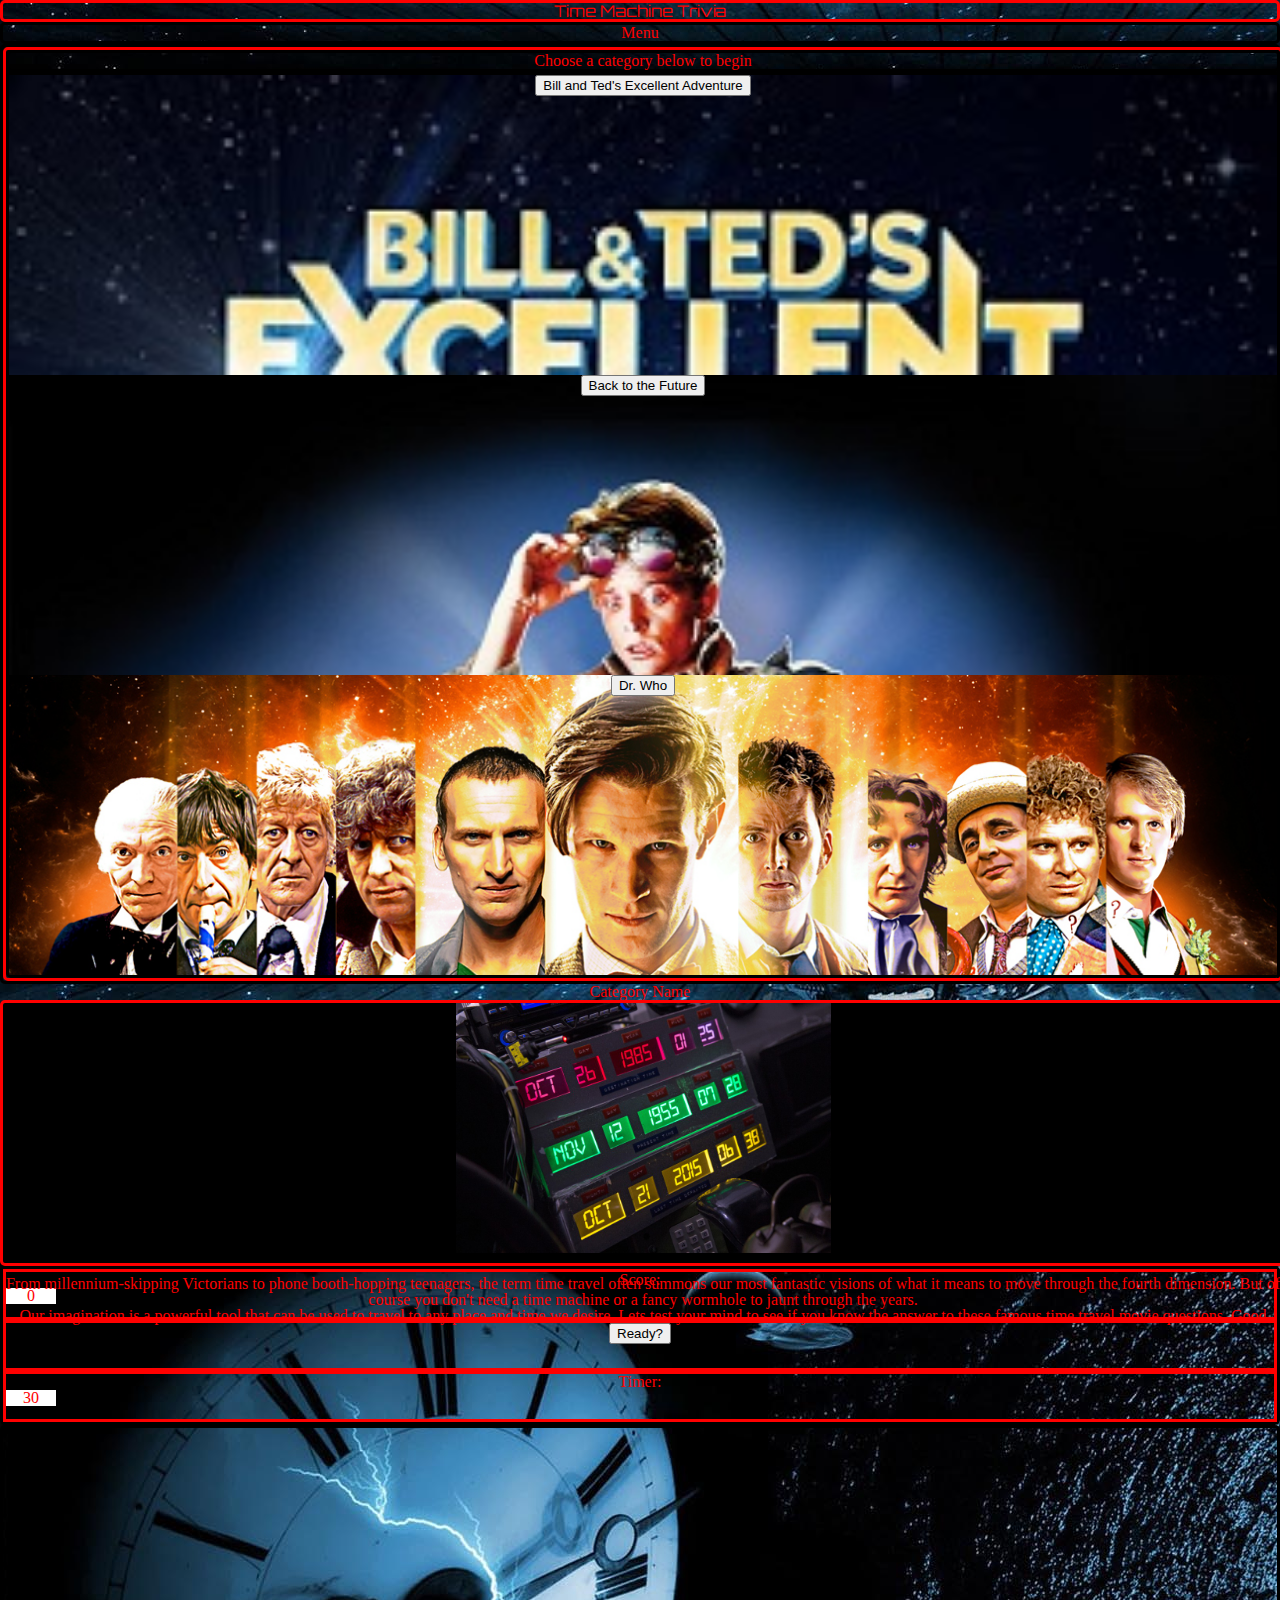
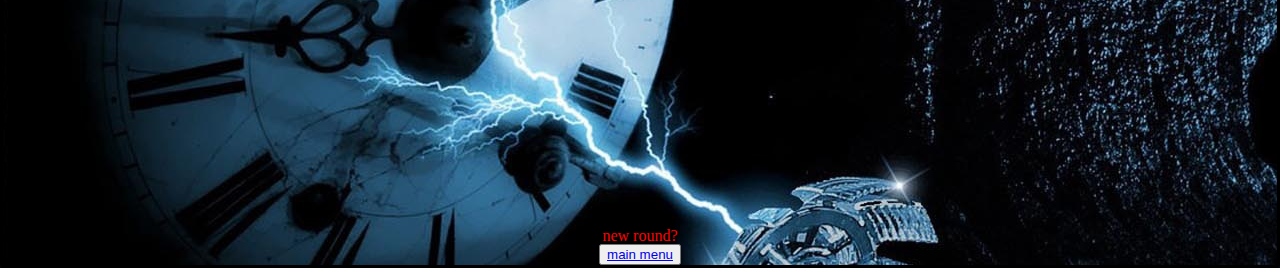
<file: index.html>
<!DOCTYPE html>
<html>
<head>
	<title>Time Machine Trivia</title>

	<link rel="stylesheet" type="text/css" href="assets/css/reset.css">
	<link rel="stylesheet" type="text/css" href="assets/css/style.css">
	<link href="https://fonts.googleapis.com/css?family=Orbitron" rel="stylesheet">
		  <!-- Added link to the jQuery Library -->
<script src="https://ajax.googleapis.com/ajax/libs/jquery/3.1.1/jquery.min.js"></script>

  <!--<script
  src="https://code.jquery.com/jquery-3.2.1.min.js"
  integrity="sha256-hwg4gsxgFZhOsEEamdOYGBf13FyQuiTwlAQgxVSNgt4="
  crossorigin="anonymous"></script>-->

  <!-- Added a link to Bootstrap-->
  <link rel="stylesheet" href="https://maxcdn.bootstrapcdn.com/bootstrap/3.3.6/css/bootstrap.min.css" integrity="sha384-1q8mTJOASx8j1Au+a5WDVnPi2lkFfwwEAa8hDDdjZlpLegxhjVME1fgjWPGmkzs7" crossorigin="anonymous">

  <script type="text/javascript" src="assets/javascript/app.js"></script>

</head>
<body class="startpage">
	<h1 class="banner">Time Machine Trivia</h1>
	<div class="container">
		<div class="row">
			<div class="col-md-12">Menu</div>
		</div>
		<div class="row">
		<div class="col-md-12 choices">
		<div class="row">
			<div class="col-md-12">Choose a category below to begin</div>
		</div>
		<div class="row">
				<div class="col-md-4 cats" id="billted" value="1"><button id="deck1">Bill and Ted's Excellent Adventure</button></div>
				<div class="col-md-4 cats" id="backfut" value="2"><button id="deck2">Back to the Future</button></div>
				<div class="col-md-4 cats" id="docwho" value="3"><button id="deck3">Dr. Who</button></div>
		</div>
		</div>
		</div>
	</div>

	<div id="gamestage">
		<h1 id="stagebanner">Category Name</h1>
	<div class="container">
		<div class="row" id="showinfo">
			<div class="col-md-1"></div>
			<div class="col-md-4" ><img id="showpic" src="assets/images/timepanel.jpg"></div>
			<div class="col-md-6" id="showbio"><p>From millennium-skipping Victorians to phone booth-hopping teenagers, the term time travel often summons our most fantastic visions of what it means to move through the fourth dimension. But of course you don't need a time machine or a fancy wormhole to jaunt through the years.</p>
			<p> Our imagination is a powerful tool that can be used to travel to any place and time we desire. Lets test your mind to see if you know the answer to these famous time travel movie questions. Good luck!</p></div>
			<div class="col-md-1"></div>
		</div>
		<div class="row">
			<div class="col-md-4 stagemenu">Score:<div id="scorebox" class="scoretime">0</div></div>
			<div class="col-md-4 stagemenu"><button id="startgame">Ready?</button></div>
			<div class="col-md-4 stagemenu">Timer:<div id="timer" class="scoretime">30</div></div>
		</div>
		<div class="row">
			<div class="col-md-12" id="mainstage">
				<div class="row" id="question">
					<div class="col-lg-12" id="question1"></div>
				</div>
				<div class="row">
				  <div class="col-lg-3">
				    <div class="input-group">
				      <span class="input-group-addon">
				        <input type="checkbox" aria-label="...">
				      </span>
				      <input id="ans1" type="text" class="form-control" aria-label="...">
				    </div><!-- /input-group -->
				  </div><!-- /.col-lg-3-->
				  <div class="col-lg-3">
				    <div class="input-group">
				      <span class="input-group-addon">
				        <input type="checkbox" aria-label="...">
				      </span>
				      <input id="ans2" type="text" class="form-control" aria-label="...">
				    </div><!-- /input-group -->
				  </div><!-- /.col-lg-3-->
				  <div class="col-lg-3">
				    <div class="input-group">
				      <span class="input-group-addon">
				        <input type="checkbox" aria-label="...">
				      </span>
				      <input id="ans3" type="text" class="form-control" aria-label="...">
				    </div><!-- /input-group -->
				  </div><!-- /.col-lg-3-->
				  <div class="col-lg-3">
				    <div class="input-group">
				      <span class="input-group-addon">
				        <input type="checkbox" aria-label="...">
				      </span>
				      <input id="ans4" type="text" class="form-control" aria-label="...">
				    </div><!-- /input-group -->
				  </div><!-- /.col-lg-3-->
			</div>
		</div>
		<footer>
		<div>new round?</div>
		<div><button><a href="index.html">main menu</a></button></div>
		</footer>
	</div>
	</div>
</body>
</html>
</file>
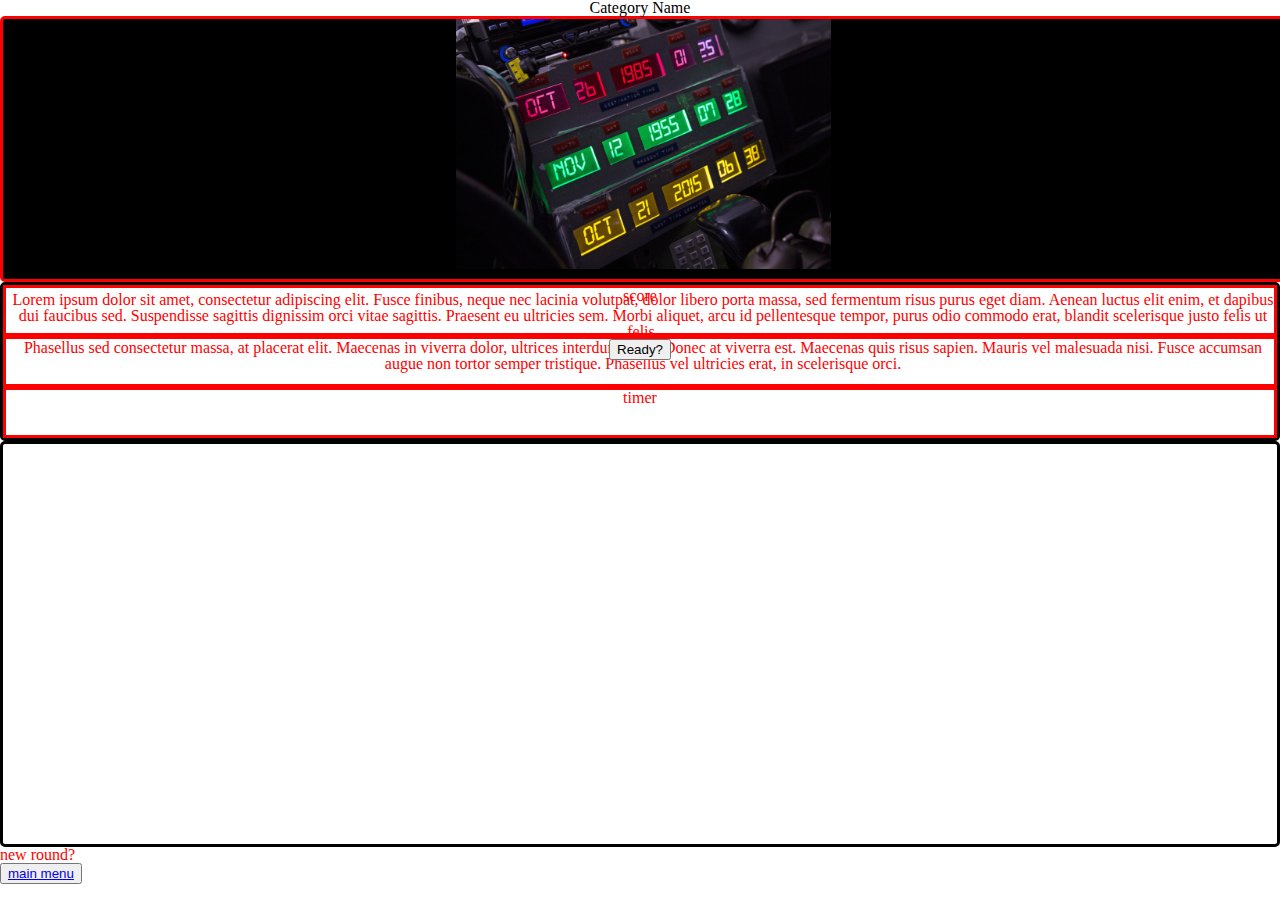
<file: stage.html>
<!DOCTYPE html>
<html>
<head>
	<title>The Stage</title>

	<link rel="stylesheet" type="text/css" href="assets/css/reset.css">
	<link rel="stylesheet" type="text/css" href="assets/css/style.css">
	<link href="https://fonts.googleapis.com/css?family=Orbitron" rel="stylesheet">
		  <!-- Added link to the jQuery Library -->
  <script src="https://code.jquery.com/jquery-3.1.1.min.js"></script>

  <!-- Added a link to Bootstrap-->
  <link rel="stylesheet" href="https://maxcdn.bootstrapcdn.com/bootstrap/3.3.6/css/bootstrap.min.css" integrity="sha384-1q8mTJOASx8j1Au+a5WDVnPi2lkFfwwEAa8hDDdjZlpLegxhjVME1fgjWPGmkzs7" crossorigin="anonymous">

  <script type="text/javascript" src="assets/javascript/app.js"></script>

</head>
<body>
	<h1 id="stagebanner">Category Name</h1>
	<div class="container">
		<div class="row" id="showinfo">
			<div class="col-md-1"></div>
			<div class="col-md-4" ><img id="showpic" src="assets/images/timepanel.jpg"></div>
			<div class="col-md-6" id="showbio"><p>Lorem ipsum dolor sit amet, consectetur adipiscing elit. Fusce finibus, neque nec lacinia volutpat, dolor libero porta massa, sed fermentum risus purus eget diam. Aenean luctus elit enim, et dapibus dui faucibus sed. Suspendisse sagittis dignissim orci vitae sagittis. Praesent eu ultricies sem. Morbi aliquet, arcu id pellentesque tempor, purus odio commodo erat, blandit scelerisque justo felis ut felis.</p>
			<p> Phasellus sed consectetur massa, at placerat elit. Maecenas in viverra dolor, ultrices interdum enim. Donec at viverra est. Maecenas quis risus sapien. Mauris vel malesuada nisi. Fusce accumsan augue non tortor semper tristique. Phasellus vel ultricies erat, in scelerisque orci.</p></div>
			<div class="col-md-1"></div>
		</div>
		<div class="row">
			<div class="col-md-4 stagemenu">score</div>
			<div class="col-md-4 stagemenu"><button>Ready?</button></div>
			<div class="col-md-4 stagemenu">timer</div>
		</div>
		<div class="row">
			<div class="col-md-8" id="mainstage">questions</div>
		</div>
		<div>new round?</div>
		<div><button><a href="index.html">main menu</a></button></div>
	</div>
</body>
</html>
</file>
<file: assets/css/style.css>
div {
	color: red;
}
.startpage {
	background-image: url('../images/timebkgrnd.jpg');
}

div.row {
	text-align: center;
	border: solid;
	border-radius: 5px;
	border-color: black;
}

.banner {
	font-family: 'Orbitron', sans-serif;
	text-align: center;
	color: red;
	border: solid;
	border-color: red;
	border-radius: 5px;
}

.choices {
	width: 100%;
	border: solid;
	border-color: red;
	border-radius: 5px;
}

#billted {
	background-image: url('../images/billandtedcover.jpg');
}

#backfut {
	background-image: url('../images/backtothefuturecover.jpg');
}

#docwho {
	background-image: url('../images/docwhodocs.jpg');
}

.cats {
	background-size: cover;
	height: 300px;
}

#stagebanner {
	width: 100%;
	text-align: center;
}

#showinfo {
	width: 100%;
	height: 260px;
	border-color: red;
	background: black;
}

#showbio {
	padding-top: 20px;
}

#showpic {
	height: 250px;
	width: auto;
}

.stagemenu {
	text-align: center;
	border: solid;
	height: 45px;
}

#mainstage {
	height: 400px;
	background-color: white;
	visibility: hidden;
}

.scoretime {
	background-color: white;
	width: 50px;
}

#scorebox {
	text-align: center;
}

footer {
	text-align: center;
}
</file>
